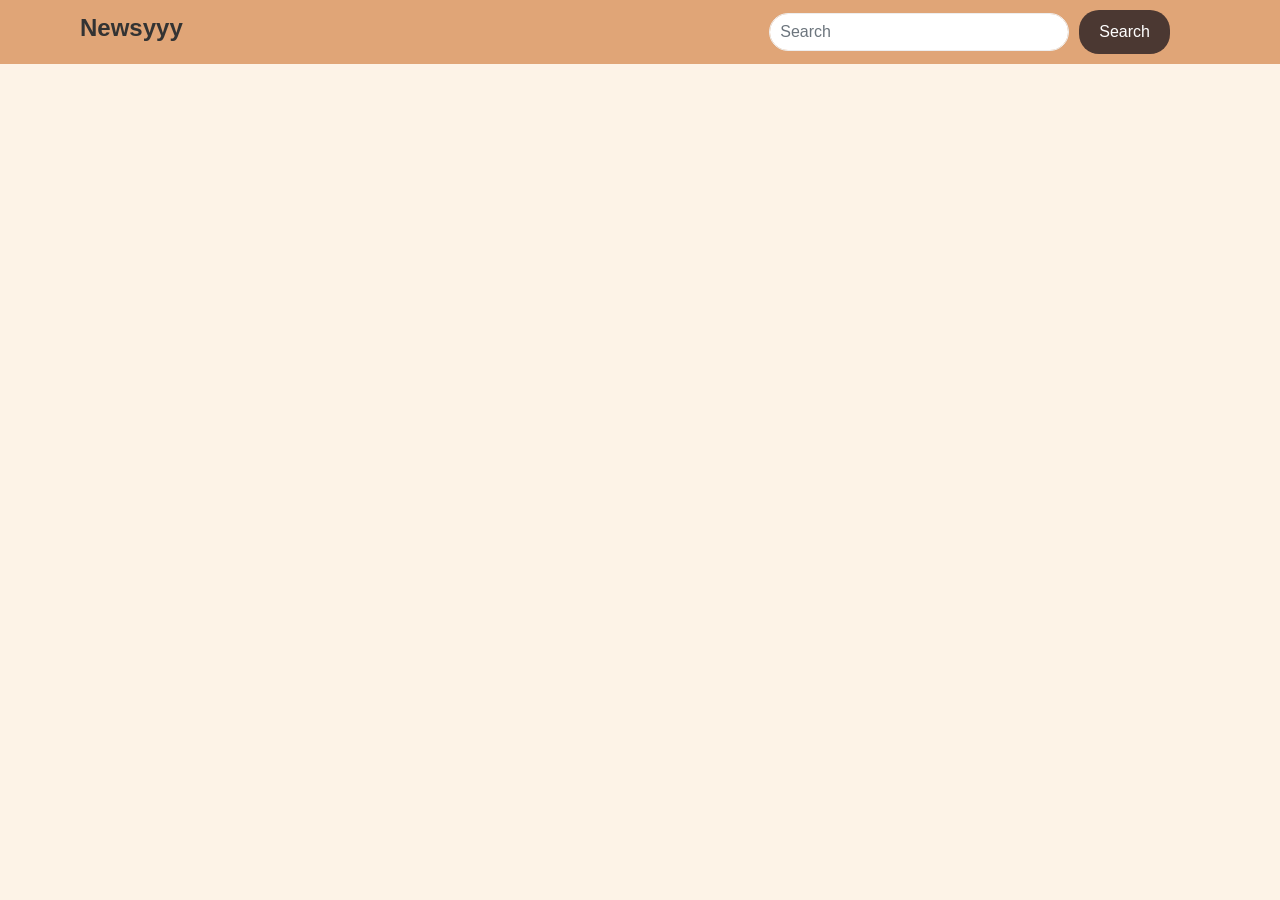
<file: index.html>
<!DOCTYPE html>
<html lang="en">

<head>
    <meta charset="UTF-8">
    <meta http-equiv="X-UA-Compatible" content="IE=edge">
    <meta name="viewport" content="width=device-width, initial-scale=1.0">
    <title>News App</title>
    <link href="https://stackpath.bootstrapcdn.com/bootstrap/4.5.2/css/bootstrap.min.css" rel="stylesheet">
    <link rel="stylesheet" href="https://cdnjs.cloudflare.com/ajax/libs/font-awesome/5.15.4/css/all.min.css">
    <link rel="stylesheet" href="news.css">
    <link rel="stylesheet" href="https://cdnjs.cloudflare.com/ajax/libs/font-awesome/5.15.4/css/all.min.css">
</head>

<body>

    <nav class="new">
        <div class="main-nav container flex">
           <h4 class="company-logo">
                Newsyyy
           </h4>
            <div class="search-bar flex">
               
                <input id="search-text" type="text" class="news-input form-control" placeholder="Search">
                <button id="search-button" class="search-button btn btn-primary">Search</button>
            </div>
        </div>
    </nav>

    <main>
        <div class="cards-container container flex" id="cards-container">

        </div>
    </main>

    <template id="template-news-card">
        <div class="card">
            <div class="card-header">
                <img src="https://via.placeholder.com/400x200" alt="news-image" class="news-img">
            </div>
            <div class="card-content">
                <h3 class="news-title">This is the Title</h3>
                <h6 class="news-source" class="news-source">End Gadget 26/08/2023</h6>
                <p class="news-desc" class="news-desc">Lorem, ipsum dolor sit amet consectetur adipisicing elit.
                    Recusandae
                    saepe quis voluptatum quisquam vitae doloremque facilis molestias quae ratione cumque!</p>
            </div>
        </div>
    </template>

    <div id="loading-spinner" class="spinner"></div>

    <script src="news.js"></script>
</body>

</html>
</file>
<file: news.css>
body {
    font-family: Arial, sans-serif;
    background-color: #fdf3e7;
}

.main-nav {
    display: flex;
    justify-content: space-between;
    align-items: center;
    padding: 10px;
    background-color: #e0a577; 

}
.new{
    background-color: #e0a577;
}

.nav-item {
    cursor: pointer;
   
}

.search-bar {
    margin-left: auto;
    display: flex;
    align-items: center;
}

.company-logo {
    font-size: 24px;
    font-weight: bold;
    margin-left:0px;
    color: #333; 
}

.news-input {
    width: 300px;
    border-radius: 20px; 
    padding: 10px;
    border: 1px solid #eeeeee;
    margin-right: 10px;
    background-color: #fff; 
    color: #333; 
    outline-color: #e2e2e2;
}

#search-button {
    border-radius: 20px; 
    padding: 10px 20px;
    margin-right: 30px;
    background-color: #4b3832; 
    color: #fff; 
    border: none;
    cursor: pointer;
    transition: background-color 0.3s ease;
    outline: none;
}

#search-button :hover {
    background-color: #372a23; 
    outline:none;
}


.dark-mode body{
    background-color: #333;
    color: #fff;
}


.spinner {
    position: fixed;
    top: 50%;
    left: 50%;
    transform: translate(-50%, -50%);
    z-index: 9999;
    display: none;
}

.spinner::before {
    content: '';
    box-sizing: border-box;
    position: absolute;
    top: 50%;
    left: 50%;
    width: 40px;
    height: 40px;
    margin-top: -20px;
    margin-left: -20px;
    border-radius: 50%;
    border: 3px solid #ccc;
    border-top-color: #00bcd4; 
    animation: spin 1s ease-in-out infinite;
}

@keyframes spin {
    to {
        transform: rotate(360deg);
    }
}


@media screen and (max-width: 768px) {
    .main-nav {
        padding: 20px;
    }

    .company-logo {
        margin-bottom: 20px;
        font-size: 15px;
        margin-right: 5px;
    }

    .search-bar {
        margin-left: 0;
        margin-bottom: 20px;
    }
#search-button{
    font-size: 10px;
}
    .news-input {
        width: 70%;
        margin-right: 0;
    }

    #search-button {
        margin-left: 5px;
    }

    .moon-btn {
        margin-left: 0;
        margin-bottom: 20px;
    }
}

.cards-container {
    margin-top: 20px;
}

.card {
    margin-bottom: 20px;
    border: 1px solid #ccc;
    border-radius: 5px;
    box-shadow: 0 0 10px rgba(0, 0, 0, 0.1);
    background-color: #fff;
}

.card-header {
    height: 200px;
    overflow: hidden;
    border-bottom: 1px solid #ccc;
    border-top-left-radius: 5px;
    border-top-right-radius: 5px;
}

.card-content {
    padding: 15px;
}
.news-img {
    width: 100%;
    height: auto;
    object-fit: cover; 
}
</file>
